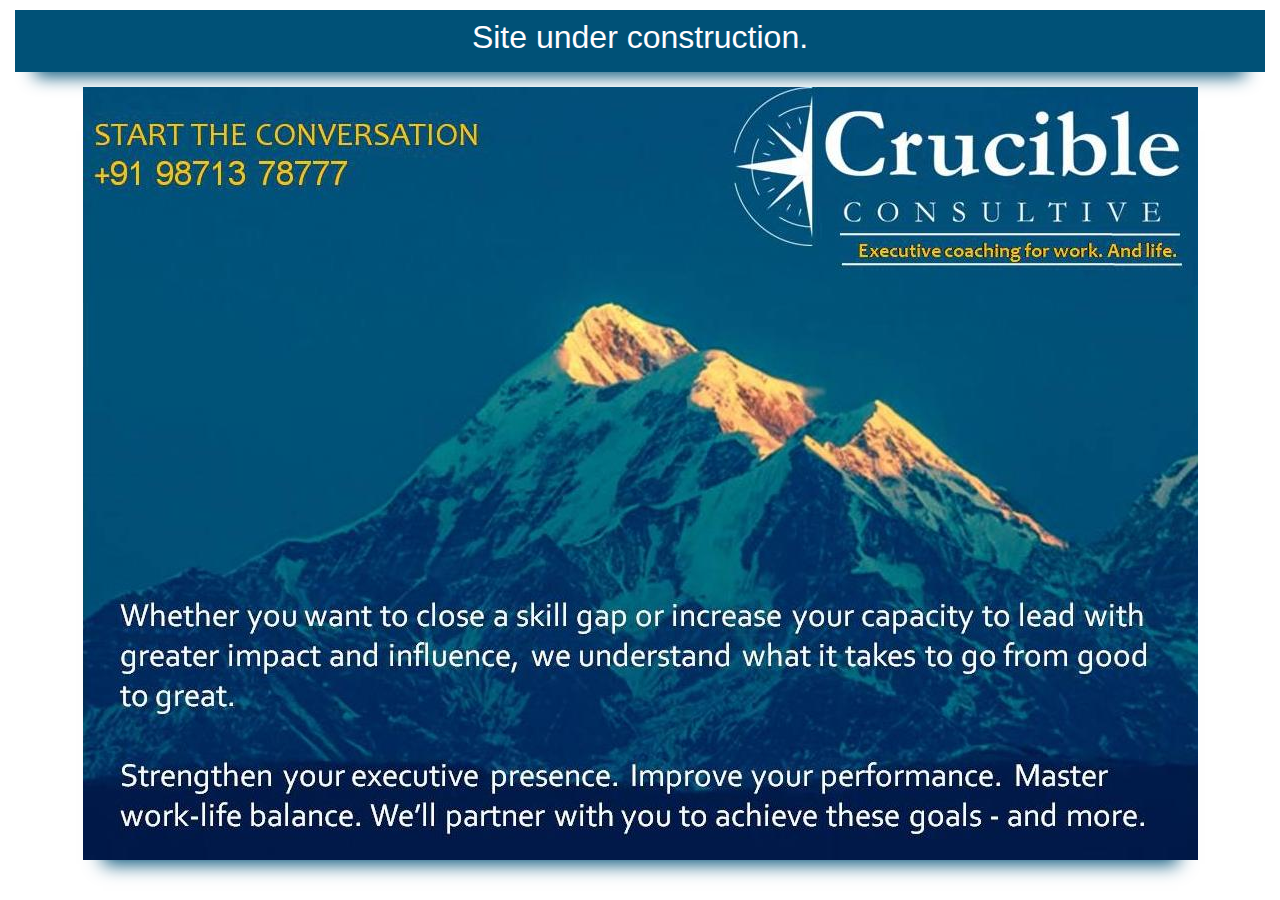
<file: index.html>
<!DOCTYPE html>
<html lang="en">
<head>
    <meta charset="UTF-8">
    <meta name="viewport" content="width=device-width, initial-scale=1.0">
    <title>Crucible Consultive</title>
    <link rel="stylesheet" href="https://stackpath.bootstrapcdn.com/bootstrap/4.5.2/css/bootstrap.min.css" integrity="sha384-JcKb8q3iqJ61gNV9KGb8thSsNjpSL0n8PARn9HuZOnIxN0hoP+VmmDGMN5t9UJ0Z" crossorigin="anonymous">
    <link rel="stylesheet" href="./assets/css/style.css">
</head>
<body>
    <div id="mainContainer" class="container-fluid">
        <div id="underConstMsg" class="row">
            <div class="col-lg-12 col-md-12 col-sm-12">
                <h2>Site under construction.</h2>
            </div>
        </div>
        <div class="row">
            <div class="col-lg-12 col-md-12 col-sm-12">
                <img
                    id="tempPic_1"
                    class="img-fluid"
                    src="./assets/images/TempPic_1.jpg"
                    alt="Crucible Consultative"
                >
            </div>
        </div>
    </div>

    <!-- Bootstrap CDNs -->
    <script src="https://code.jquery.com/jquery-3.5.1.slim.min.js" integrity="sha384-DfXdz2htPH0lsSSs5nCTpuj/zy4C+OGpamoFVy38MVBnE+IbbVYUew+OrCXaRkfj" crossorigin="anonymous"></script>
    <script src="https://cdn.jsdelivr.net/npm/popper.js@1.16.1/dist/umd/popper.min.js" integrity="sha384-9/reFTGAW83EW2RDu2S0VKaIzap3H66lZH81PoYlFhbGU+6BZp6G7niu735Sk7lN" crossorigin="anonymous"></script>
    <script src="https://stackpath.bootstrapcdn.com/bootstrap/4.5.2/js/bootstrap.min.js" integrity="sha384-B4gt1jrGC7Jh4AgTPSdUtOBvfO8shuf57BaghqFfPlYxofvL8/KUEfYiJOMMV+rV" crossorigin="anonymous"></script>
</body>
</html>
</file>
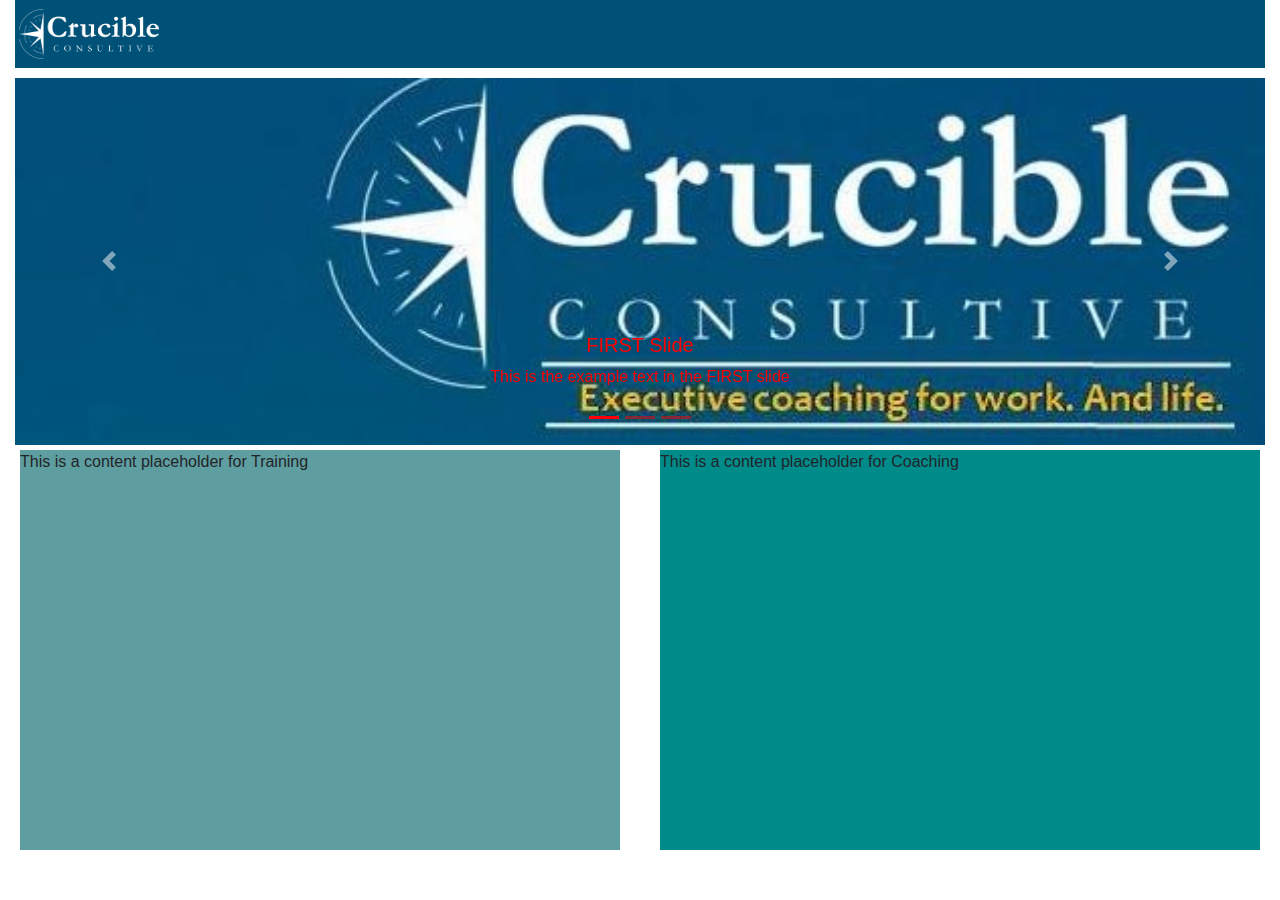
<file: home.html>
<!DOCTYPE html>
<html lang="en">
<head>
    <meta charset="UTF-8">
    <meta name="viewport" content="width=device-width, initial-scale=1.0">
    <title>Crucible Consultive</title>
    <link rel="stylesheet" href="https://stackpath.bootstrapcdn.com/bootstrap/4.5.2/css/bootstrap.min.css" integrity="sha384-JcKb8q3iqJ61gNV9KGb8thSsNjpSL0n8PARn9HuZOnIxN0hoP+VmmDGMN5t9UJ0Z" crossorigin="anonymous">
    <link rel="stylesheet" href="./assets/css/style.css">
</head>
<body>
    <div class="container-fluid">
        <div class="row">
            <div class="col-lg-12 col-md-12 col-sm-12">
                <nav class="navigationBar navbar navbar-dark" style="background-color: #005177;">
                    <a class="navbar-brand" href="#">
                        <img 
                            src="./assets/images/Logo Final White.png"
                            height="50px" class="d-inline-block align-top" 
                            alt="Crucible Consultive"
                            background-color="#005177"
                        >
                    </a>
                </nav>
            </div>
        </div>

        <!-- Jumbotron Carousel -->
        <div class="row">
            <div class="col-lg-12 col-md-12 col-sm-12">
                <div id="carouselExampleIndicators" class="carousel slide" data-ride="carousel">
                    <ol class="carousel-indicators">
                      <li data-target="#carouselExampleIndicators" data-slide-to="0" class="active"></li>
                      <li data-target="#carouselExampleIndicators" data-slide-to="1"></li>
                      <li data-target="#carouselExampleIndicators" data-slide-to="2"></li>
                    </ol>
                    <div class="carousel-inner">
                      <div class="carousel-item active">
                        <img class="d-block w-100" src="./assets/images/TempPic_JumbotronDemo.jpg" alt="First slide">
                        <div class="carousel-caption d-none d-md-block">
                            <h5>FIRST Slide</h5>
                            <p>This is the example text in the FIRST slide</p>
                          </div>
                      </div>
                      <div class="carousel-item">
                        <img class="d-block w-100" src="./assets/images/TempPic_JumbotronDemo2.jpg" alt="Second slide">
                        <div class="carousel-caption d-none d-md-block">
                            <h5>SECOND Slide</h5>
                            <p>This is the example text in the SECOND slide</p>
                          </div>
                      </div>
                      <div class="carousel-item">
                        <img class="d-block w-100" src="./assets/images/TempPic_JumbotronDemo3.jpg" alt="Third slide">
                        <div class="carousel-caption d-none d-md-block">
                            <h5>THIRD Slide</h5>
                            <p>This is the example text in the THIRD slide. This could be longer than a single line</p>
                          </div>
                      </div>
                    </div>
                    <a class="carousel-control-prev" href="#carouselExampleIndicators" role="button" data-slide="prev">
                      <span class="carousel-control-prev-icon" aria-hidden="true"></span>
                      <span class="sr-only">Previous</span>
                    </a>
                    <a class="carousel-control-next" href="#carouselExampleIndicators" role="button" data-slide="next">
                      <span class="carousel-control-next-icon" aria-hidden="true"></span>
                      <span class="sr-only">Next</span>
                    </a>
                  </div>
            </div>
        </div>

        <div class="row">
            <div class="col-lg-6 col-md-6 col-sm-12">
                <div id="placeholder1">
                    This is a content placeholder for Training
                </div>
            </div>

            <div class="col-lg-6 col-md-6 col-sm-12">
                <div id="placeholder2">
                    This is a content placeholder for Coaching
                </div>
            </div>
        </div>
        
    </div>
    


    <script src="https://code.jquery.com/jquery-3.5.1.slim.min.js" integrity="sha384-DfXdz2htPH0lsSSs5nCTpuj/zy4C+OGpamoFVy38MVBnE+IbbVYUew+OrCXaRkfj" crossorigin="anonymous"></script>
    <script src="https://cdn.jsdelivr.net/npm/popper.js@1.16.1/dist/umd/popper.min.js" integrity="sha384-9/reFTGAW83EW2RDu2S0VKaIzap3H66lZH81PoYlFhbGU+6BZp6G7niu735Sk7lN" crossorigin="anonymous"></script>
    <script src="https://stackpath.bootstrapcdn.com/bootstrap/4.5.2/js/bootstrap.min.js" integrity="sha384-B4gt1jrGC7Jh4AgTPSdUtOBvfO8shuf57BaghqFfPlYxofvL8/KUEfYiJOMMV+rV" crossorigin="anonymous"></script>
</body>
</html>
</file>
<file: assets/css/style.css>
#mainContainer {
    text-align: center;
}

.navigationBar {
    background-color: #005177;
    padding: 0.25em
}

#underConstMsg {
    padding: 0.5em;
    margin: 10px 0px 15px 0;
    background-color: #005177;
    color: #fffcfe;
    box-shadow: 0 24px 18px -20px #005177;
    text-align: center;
}

#tempPic_1 {
    max-width: 100%;
    max-height: 100%;
    box-shadow: 0 24px 18px -20px #005177;
}

#carouselExampleIndicators{
    margin-top: 10px;
}

.carousel-indicators li {
    background-color: red ;
}

.carousel-caption {
    color: red;
}

#placeholder1 {
    min-height: 400px;
    margin: 5px;
    background-color: cadetblue;
}

#placeholder2 {
    min-height: 400px;
    margin: 5px;
    background-color: darkcyan;
}
</file>
